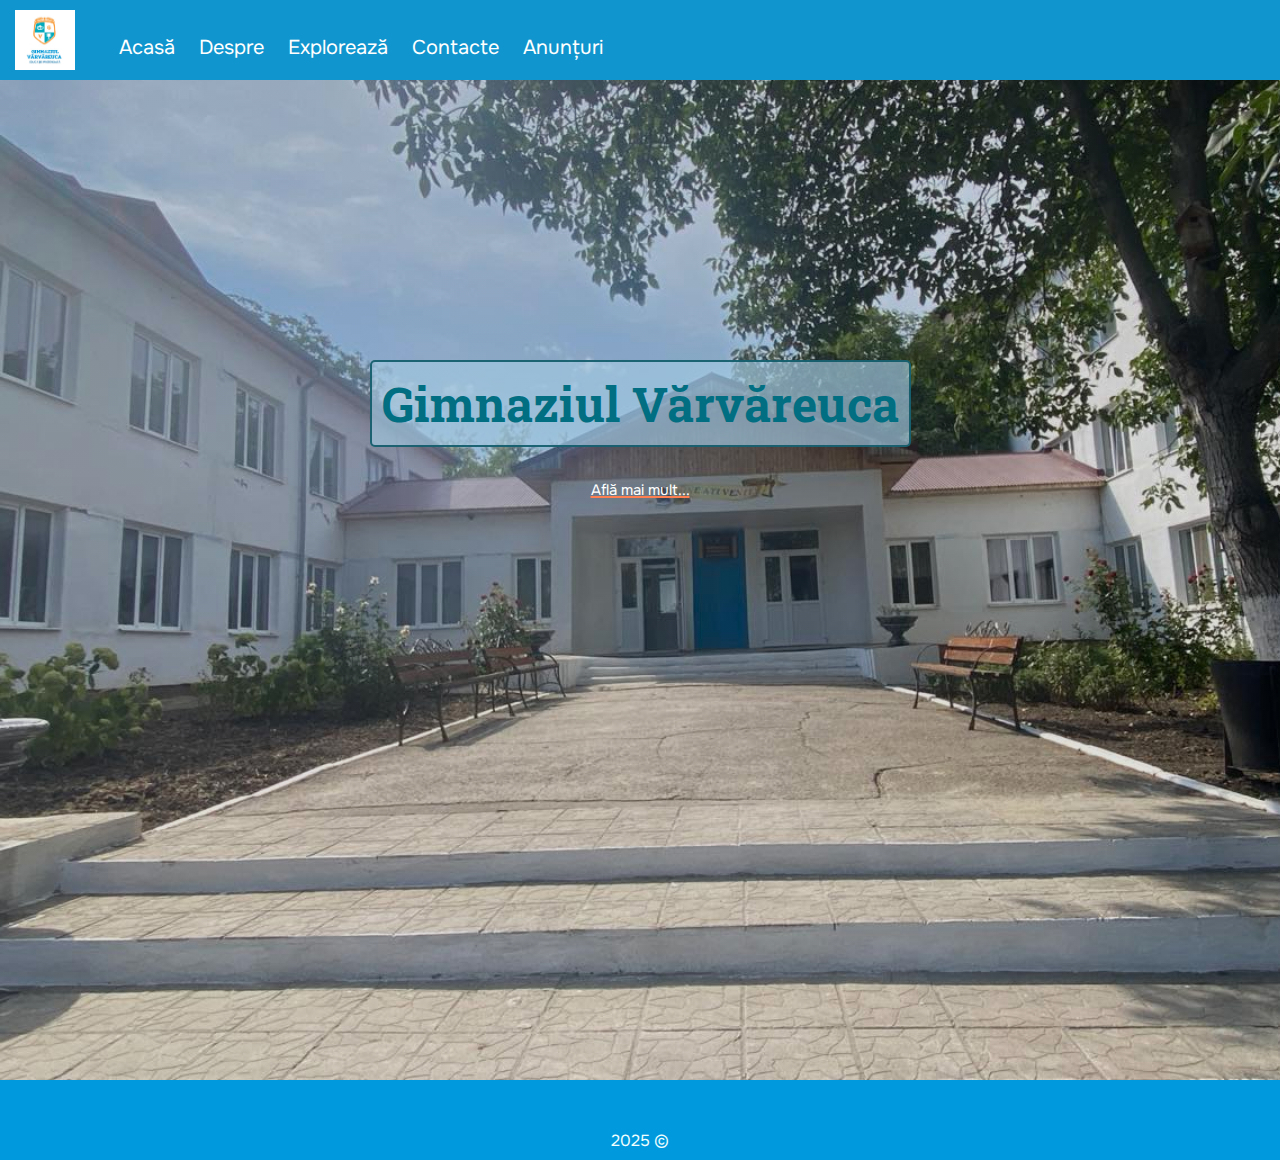
<file: index.html>
<!DOCTYPE html>
<html>
<head>
    <meta charset="UTF-8">
    <meta name="viewport" content="widtth=device-width, initial-scale=1.0">

    <link rel="stylesheet" href="css/style.css"> 
    <link rel="stylesheet" href="https://cdnjs.cloudflare.com/ajax/libs/font-awesome/6.1.1/css/all.min.css"/>
    <script src="js/script.js"></script>
    <link rel="icon" href="images/icon.jpg">
    <title>Gimnaziul Vărvăreuca</title>
</head>
<body>
    <header>
        <img class="logo" src="images/icon.jpg">
        <navbar>
            <a href="index.html">Acasă</a>
            <a href="pages/despre.html">Despre</a>
            <a href="pages/explorează.html">Explorează</a>
            <a href="pages/contacte.html">Contacte</a>
            <a href="pages/anunturi.html">Anunțuri</a>
        </navbar>

        <i id="hamburger" onclick="mobileMenu()" class="fa-solid fa-bars"></i>
    </header>
    <main>
        <section id="index">
            <div class="index-info">
            <h1>Gimnaziul Vărvăreuca</h1>
            
            <br/>
            <a target="_blank" href="https://www.facebook.com/p/Gimnaziul-V%C4%83rv%C4%83reuca-100072372723892/" class="link-index">Află mai mult...</a>
            </div>
        </section>
    </main>
    <footer>
        <span>2025 ©</span>
    </footer>
    
</body>
</html>
</file>
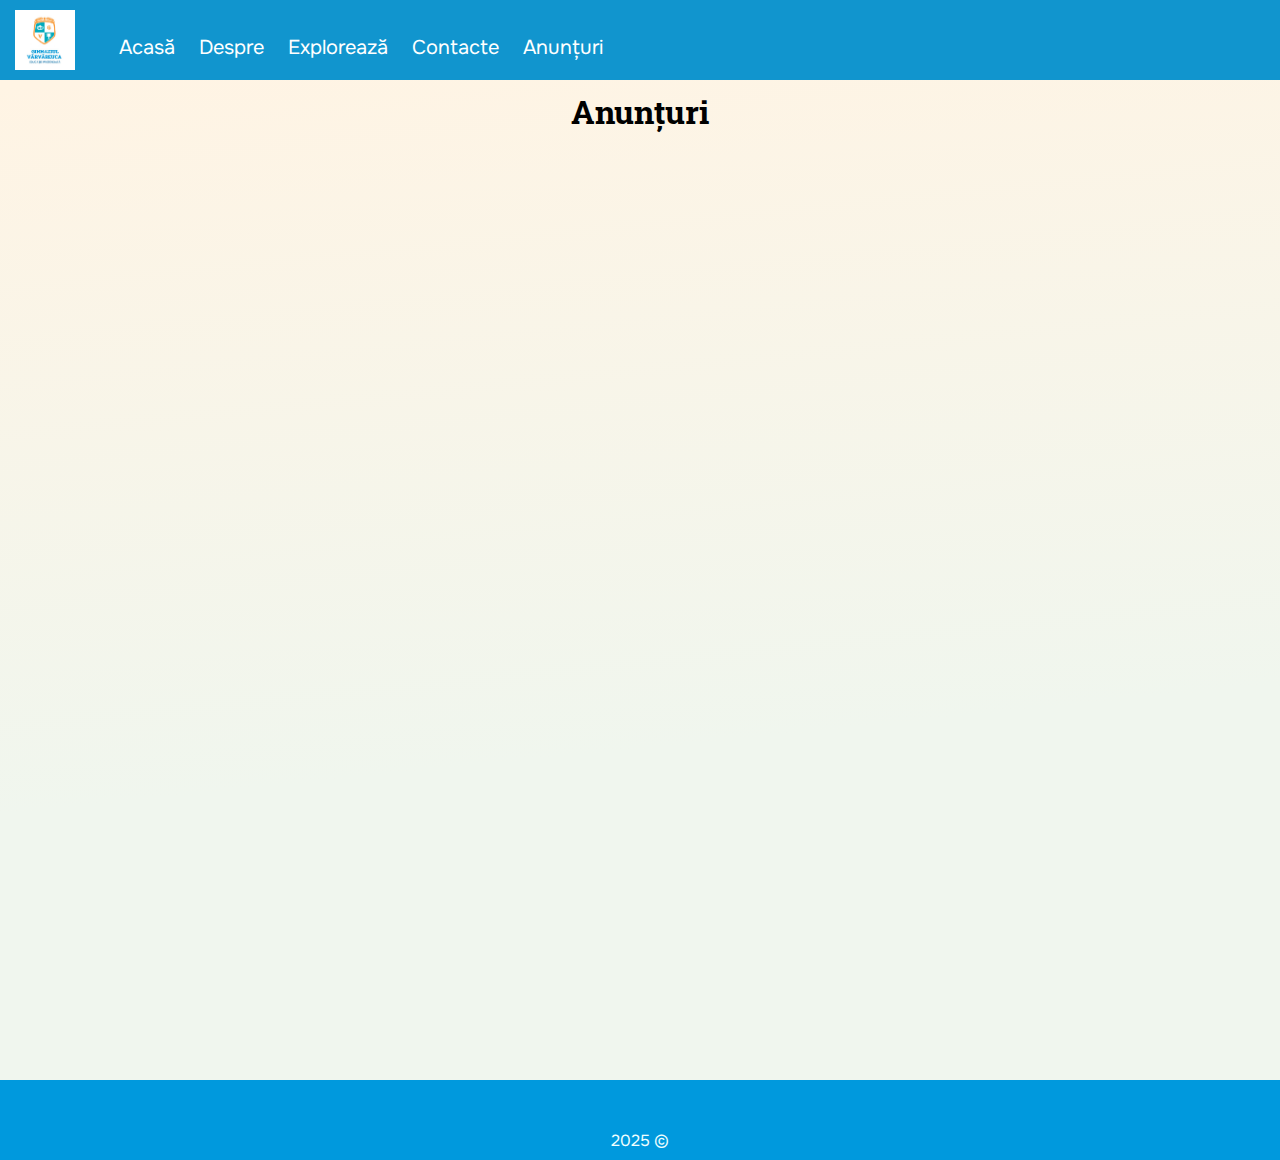
<file: pages/anunturi.html>
<!DOCTYPE html>
<html>
<head>
    <meta charset="UTF-8">
    <meta name="viewport" content="widtth=device-width, initial-scale=1.0">

    <link rel="stylesheet" href="../css/style.css"> 
    <link rel="stylesheet" href="https://cdnjs.cloudflare.com/ajax/libs/font-awesome/6.1.1/css/all.min.css"/>
    <script src="../js/script.js"></script>
    <link rel="icon" href="../images/icon.jpg">
    <title>Anunțuri</title>
</head>
<body>
    <header>
        <img class="logo" src="../images/icon.jpg">
        <navbar>
            <a href="../index.html">Acasă</a>
            <a href="despre.html">Despre</a>
            <a href="explorează.html">Explorează</a>
            <a href="contacte.html">Contacte</a>
            <a href="anunturi.html">Anunțuri</a>
        </navbar>
        <i id="hamburger" onclick="mobileMenu()" class="fa-solid fa-bars"></i>

    </header>
    <main>
        <section id="anunturi" >
            <h1 class="centered">Anunțuri</h1>
        </section>
    </main>
    <footer>
        <span>2025 ©</span>
    </footer>
    
</body>
</html>
</file>
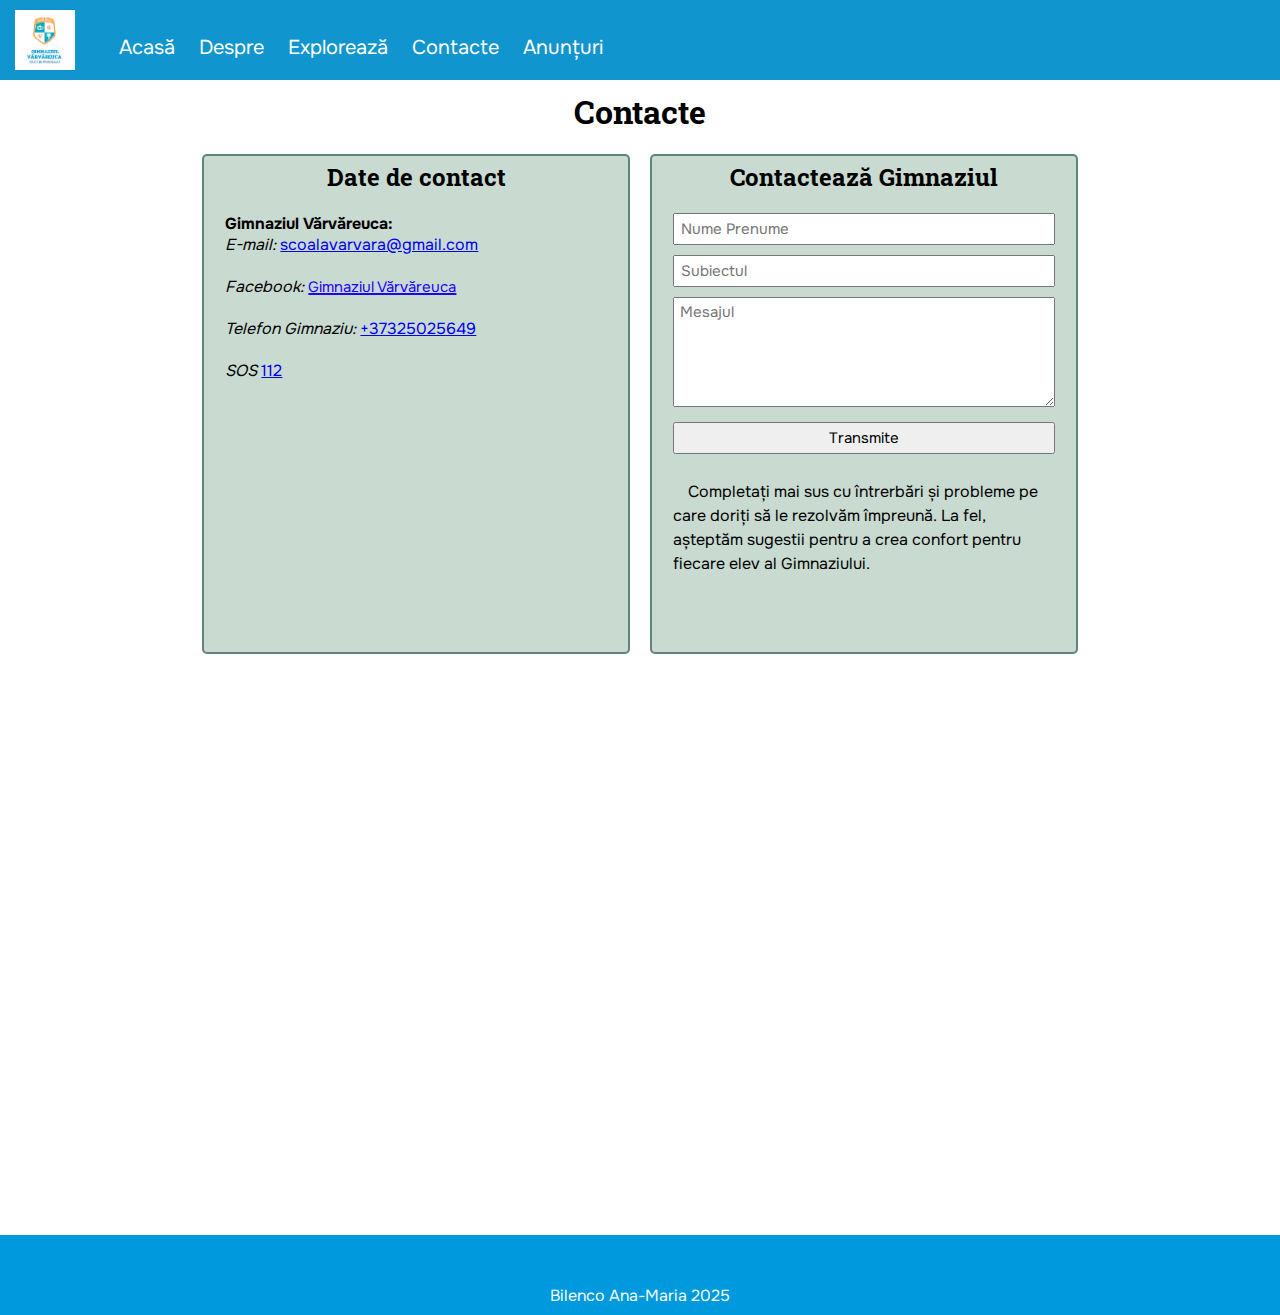
<file: pages/contacte.html>
<!DOCTYPE html>
<html>
<head>
    <meta charset="UTF-8">
    <meta name="viewport" content="widtth=device-width, initial-scale=1.0">

    <link rel="stylesheet" href="../css/style.css"> 
    <link rel="stylesheet" href="https://cdnjs.cloudflare.com/ajax/libs/font-awesome/6.1.1/css/all.min.css"/>
    <script src="../js/script.js"></script>
    <link rel="icon" href="../images/icon.jpg">
    <title>Gimnaziul Vărvăreuca-contacte</title>
</head>
<body>
    <header>
        <img class="logo" src="../images/icon.jpg">
        <navbar>
            <a href="../index.html">Acasă</a>
            <a href="despre.html">Despre</a>
            <a href="explorează.html">Explorează</a>
            <a href="contacte.html">Contacte</a>
            <a href="anunturi.html">Anunțuri</a>
        </navbar>
        <i id="hamburger" onclick="mobileMenu()" class="fa-solid fa-bars"></i>

    </header>
    <main>
        <section>
            <h1 class="centered">Contacte</h1>
            <div class="row">
                <div class="col-50">
                    <div class="contacte">
                        <h2 class="centered">Date de contact</h2>
                        <b>Gimnaziul Vărvăreuca:</b>
                        <br/>
                        <i>E-mail:</i>
                        <a href="mailto:scoalavarvara@gmail.com"> scoalavarvara@gmail.com</a>
                        <br/><br/>
                        <i>Facebook:</i>
                        <a target="_blank" href="https://www.facebook.com/profile.php?id=100072372723892" class="link-index1">Gimnaziul Vărvăreuca</a>
                        <br/><br/>
                        <i>Telefon Gimnaziu:</i>
                        <a href="tel:+37325025649">+37325025649</a>
                        <br/><br>
                        <i>SOS</i>
                        <a href="tel:112">112</a>
                    </div>
                </div>
                <div class="col-50">
                    <form class="cform">
                        <h2 class="centered">Contactează Gimnaziul</h2>
                        <input type="text" placeholder="Nume Prenume">
                        <input type="text" placeholder="Subiectul">
                        <textarea rows="5" placeholder="Mesajul"></textarea>
                        <input type="submit" value="Transmite">
                        <p>
                            Completați mai sus cu întrerbări și probleme pe care doriți să le rezolvăm împreună. 
                            La fel, așteptăm sugestii pentru a crea confort pentru fiecare elev al Gimnaziului.
                        </p>
                    </form>
                </div>
            </div>
            <br/>
            <iframe src="https://www.google.com/maps/embed?pb=!1m18!1m12!1m3!1d1337.9429906301916!2d28.31127124082726!3d47.88053471943547!2m3!1f0!2f0!3f0!3m2!1i1024!2i768!4f13.1!3m3!1m2!1s0x40cc8523c1000001%3A0x4134d98daef08b9e!2sScoala%20Mihai%20Eminescu!5e0!3m2!1sro!2s!4v1725008667748!5m2!1sro!2s" width="600" height="450" style="border:0;" allowfullscreen="" loading="lazy" </iframe>
            referrerpolicy="no-referrer-when-downgrade"></iframe>

        </section>
    </main>
    <footer>
        <span>Bilenco Ana-Maria 2025</span>
    </footer>
    
</body>
</html>
</file>
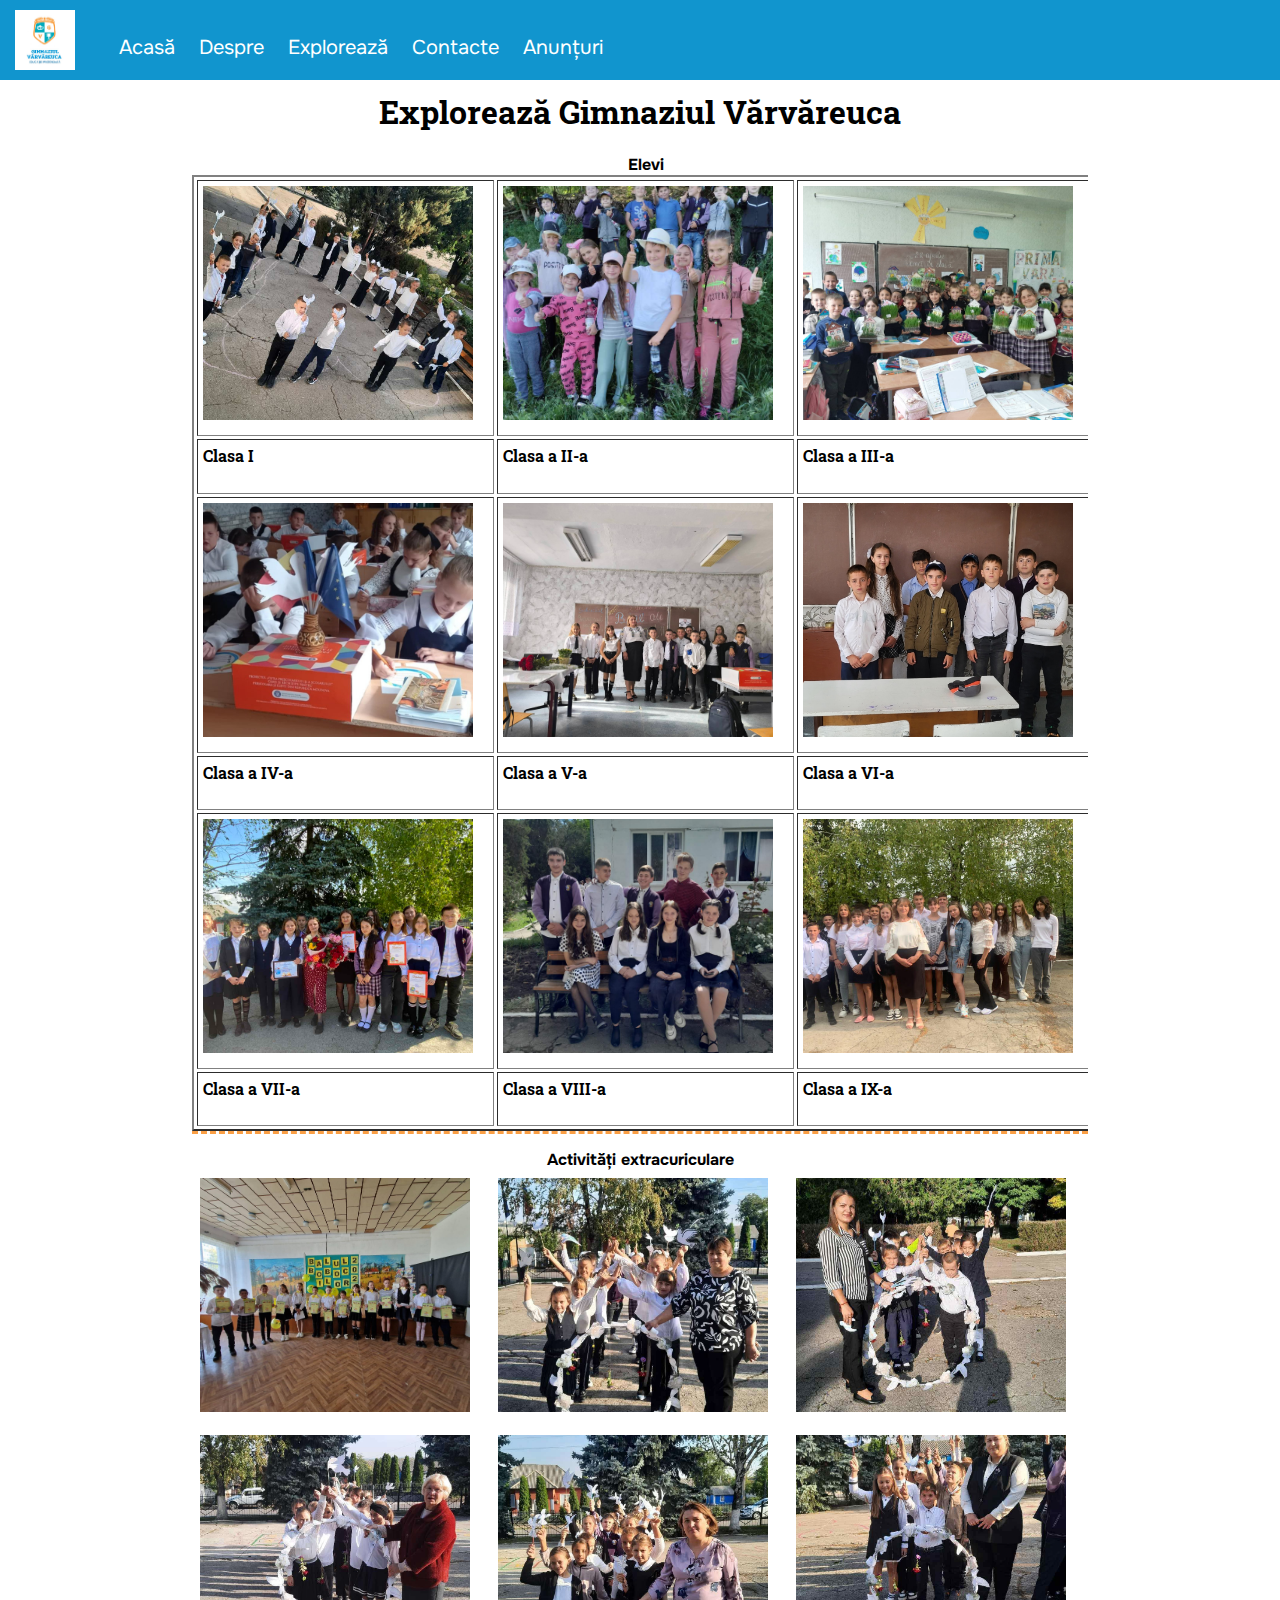
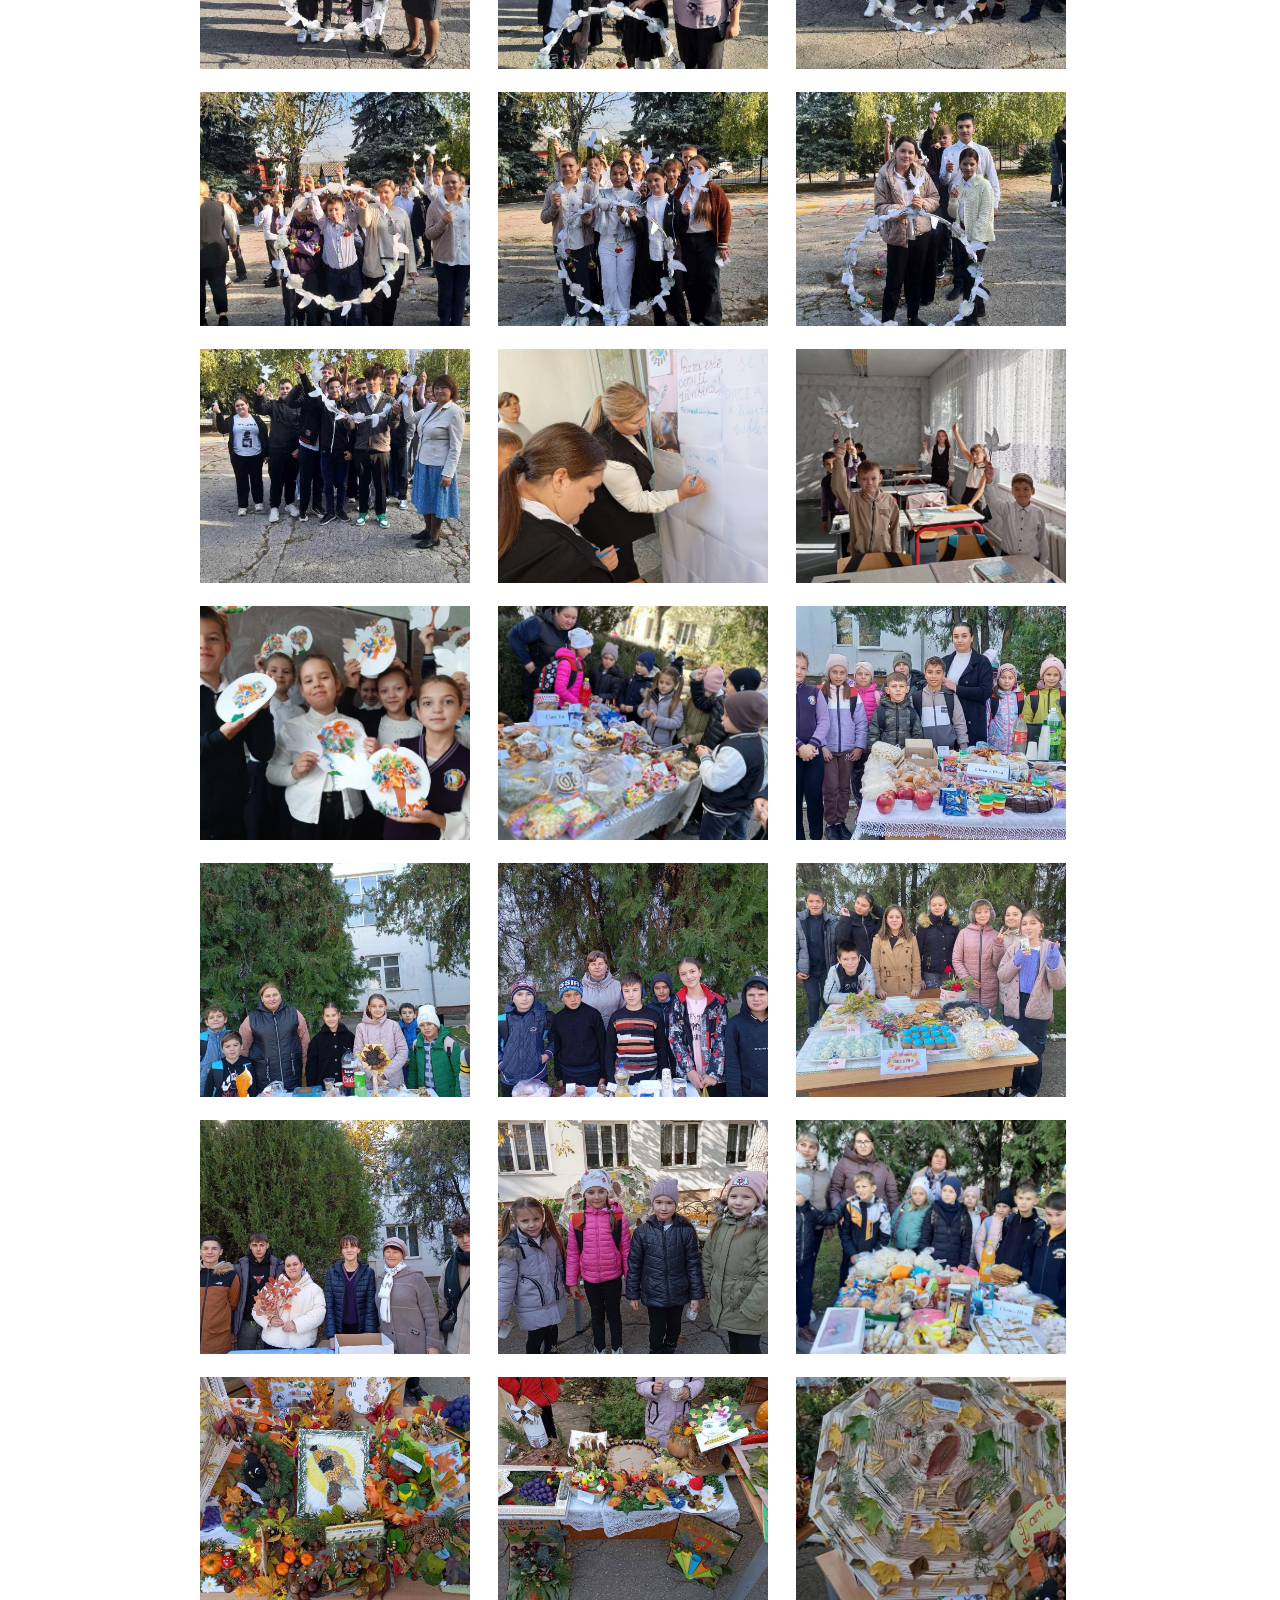
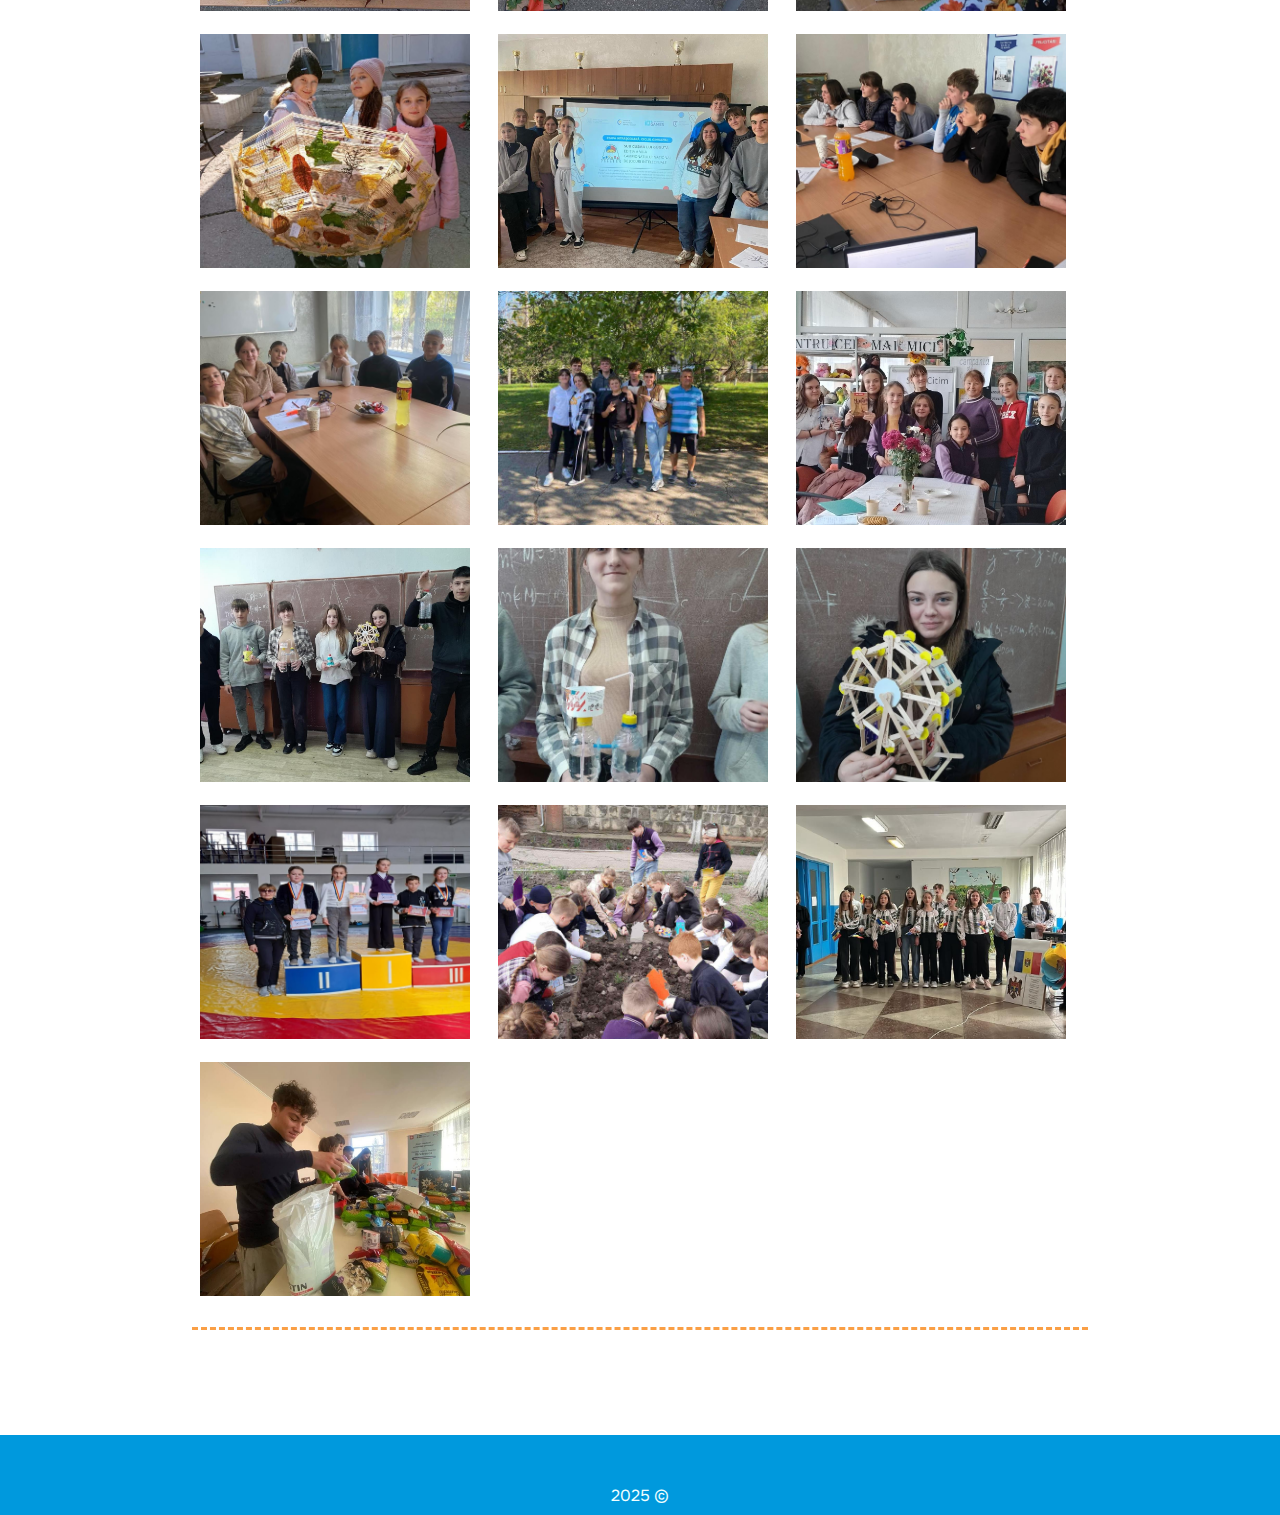
<file: pages/explorează.html>
<!DOCTYPE html>
<html>
<head>
    <meta charset="UTF-8">
    <meta name="viewport" content="widtth=device-width, initial-scale=1.0">

    <link rel="stylesheet" href="../css/style.css"> 
    <link rel="stylesheet" href="https://cdnjs.cloudflare.com/ajax/libs/font-awesome/6.1.1/css/all.min.css"/>
    <script src="../js/script.js"></script>
    <link rel="icon" href="../images/icon.jpg">
    <title>Gimnaziul Vărvăreuca-explorează</title>
</head>
<body>
    <header>
        <img class="logo" src="../images/icon.jpg">
        <navbar>
            <a href="../index.html">Acasă</a>
            <a href="despre.html">Despre</a>
            <a href="explorează.html">Explorează</a>
            <a href="contacte.html">Contacte</a>
            <a href="anunturi.html">Anunțuri</a>
        </navbar>
        <i id="hamburger" onclick="mobileMenu()" class="fa-solid fa-bars"></i>
    </header>
    <main>
        <section>
            <h1 class="centered">Explorează Gimnaziul Vărvăreuca</h1>
            <!-- <div class="loc">
                <table align="center" border="1" cellspacing="3" cellpadding="5">
                    <caption><b>Cadre didactice</b></caption>
                    <tr>
                        <td class="loc1">
                            <img src="../images/directoare.jpg"> 
                        </td>
                        <td class="loc1">
                            
                        </td>
            
                        <td class="loc1">
                            <img src="../images/ionc.jpg"> 
                        </td>
                    </tr>  
                    <tr>
                        <td class="loc1">
                        <h4>Rusu Elena</h4>
                         <h5 >Directoare</h5>
                        </td>
                        <td class="loc1">
                            <h5>Director adjunct</h5>
                        </td>
            
                        <td class="loc1">
                            <h4>Chiosa Ion</h4>
                            <h5>Fizică/Informatică</h5>
                        </td>
                    </tr>  
                    <tr>
                        <td class="loc1">
                            <img src="../images/tatianar.jpg"> 
                        </td>
                        <td class="loc1">
                            <img src="../images/tamaraz.jpg"> 
                        </td>
            
                        <td class="loc1">
                            <img src="../images/ninar.jpg"> 
                        </td>
                    </tr>  
                    <tr>
                        <td class="loc1">
                            <h4>Rotarciuc Tatiana</h4>
                            <h5>Chimie/Bibliotecară</h5>
                        </td>
                        <td class="loc1">
                            <h4>Zaporojan Tamara</h4>
                            <h5>Limba și literatura română</h5>
                        </td>
            
                        <td class="loc1">
                            <h4>Rusu Nina</h4>
                            <h5>Educație tehnologică/plastică</h5>
                        </td>
                    </tr>  
                    <tr>
                        <td class="loc1">
                            <img src="../images/silviam.jpg"> 
                        </td>
                        <td class="loc1">
                            <img src="../images/mariad.jpg"> 
                        </td>
            
                        <td class="loc1">
                            <img src="../images/victoriac.jpg"> 
                        </td>
                    </tr>  
                    <tr>
                        <td class="loc1">
                            <h4>Medvediuc Silvia</h4>
                            <h5>Limba și literatura română</h5>
                        </td>
                        <td class="loc1">
                            <h4>Dațco Maria</h4>
                            <h5>Limba rusă</h5>
                        </td>
            
                        <td class="loc1">
                            <h4>Ceapa Victoria</h4>
                            <h5>Limba engleză</h5>
                        </td>
                    <tr>
                        <td class="loc1">
                            <img src="../images/anamariab.jpg"> 
                        </td>
                        <td class="loc1">
                            <img src="../images/valentinav.jpg"> 
                        </td>
            
                        <td class="loc1">
                            <img src="../images/nataliap.jpg">
                        </td>
                    </tr>  
                    <tr>
                        <td class="loc1">
                            <h4>Bilenco Ana-Maria</h4>
                            <h5>Matematică</h5>
                        </td>
                        <td class="loc1">
                            <h4>Vizitiu Valentina</h4>
                            <h5>Matematică</h5>
                        </td>
            
                        <td class="loc1">
                            <h4>Pustenchi Natalia</h4>
                            <h5>Istorie</h5>
                        </td>
                    </tr>  
                    \  <tr>
                        <td class="loc1">
                            <img src="../images/cristinat.jpg"> 
                        </td>
                        <td class="loc1">
                             <img src="../images/vioricag.jpg"> 
                        </td>
            
                        <td class="loc1">
                            <img src="../images/tatiana.jpg"> 
                        </td>
                    </tr>  
                    <tr>
                        <td class="loc1">
                            <h4>Tiron Cristina</h4>
                            <h5>Educație fizică</h5>
                        </td>
                        <td class="loc1">
                            <h4>Viorica Golubaș</h4>
                            <h5>Geografie</h5>
                        </td>
            
                        <td class="loc1">
                            <h4>Coșciug Tatiana</h4>
                            <h5>Biologie</h5>
                        </td>
                    </tr>  
                    <tr>
                        <td class="loc1">
                            <img src="../images/ludmilap.jpg"> 
                        </td>
                        <td class="loc1">
                            <img src="../images/cristinab.jpg"> 
                        </td>
            
                        <td class="loc1">
                            <img src="../images/dianar.jpg"> 
                        </td>
                    </tr>  
                    <tr>
                        <td class="loc1">
                            <h4>Paladii Liudmila</h4>
                            <h5>Învățătoare</h5>
                        </td>
                        <td class="loc1">
                            <h4>Burlacu Cristina</h4>
                            <h5>Învățătoare</h5>
                        </td>
            
                        <td class="loc1">
                            <h4>Rusu Diana</h4>
                            <h5>Învățătoare</h5>
                        </td>
                    </tr>  
                    <tr>
                        <td class="loc1">
                            <img src="../images/alar.jpg"> 
                        </td>
                        <td class="loc1">
                            <img src="../images/larisar.jpg"> 
                        </td>
            
                        <td class="loc1">
                            <img src="../images/valentinag.jpg"> 
                        </td>
                    </tr>  
                    <tr>
                        <td class="loc1">
                            <h4>Cebotari Ala</h4>
                            <h5>Învățătoare</h5>
                        </td>
                        <td class="loc1">
                            <h4>Rusu Larisa</h4>
                            <h5>Cadru de sprijin</h5>
                        </td>
            
                        <td class="loc1">
                            <h4>Graur Valentina</h4>
                            <h5>Educație fizică</h5>
                        </td>
                    </tr>  
                    <tr>
                        <td class="loc1">
                            
                            <img src="../images/prof1.jpg"> 
                        </td>
                        <td class="loc1">
                            <img src="../images/prof2.jpg"> 
                            
                        </td>
            
                        <td class="loc1">
                            <img src="../images/prof3.jpg"> 
                            
                        
                    </tr>
                    <tr>
                        <td class="loc1">
                         <img src="../images/prof4.jpg"> 
                            
                        </td>
                        </td>
                        <td class="loc1">
                            <img src="../images/prof5.jpg"> 
                        </td>
            
                        <td class="loc1">
                            
                        </td>
                    </tr>  
               
                </table>
       
        
            </div> -->
            <div class="loc">
            <table align="center" border="2" cellspacing="3" cellpadding="5" >
                <caption><b>Elevi</b></caption>
                
                <tr>
                    <td class="loc1">
                        <img src="../images/elev1.jpg"> 
                    </td>
                    <td class="loc1">
                        <img src="../images/elev2.jpg"> 
                    </td>
        
                    <td class="loc1">
                        <img src="../images/elev3.jpg"> 
                    </td>
                    
                </tr>
                <tr>
                    <td class="loc1">
                        <h4>Clasa I</h4>
                    </td>
                    <td class="loc1">
                        <h4>Clasa a II-a</h4>
                    </td>
        
                    <td class="loc1">
                        <h4>Clasa a III-a</h4>
                    </td>
                    
                </tr>
                <tr>
                    <td class="loc1">
                        <img src="../images/elev4.jpg"> 
                    </td>
                    <td class="loc1">
                        <img src="../images/elev5.jpg"> 
                    </td>
        
                    <td class="loc1">
                        <img src="../images/elev6.jpg"> 
                    </td>
                    
                </tr>
                <tr>
                    <td class="loc1">
                        <h4>Clasa a IV-a</h4>
                    </td>
                    <td class="loc1">
                        <h4>Clasa a V-a</h4>
                    </td>
        
                    <td class="loc1">
                        <h4>Clasa a VI-a</h4>
                    </td>
                    
                </tr>
                <tr>
                    <td class="loc1">
                        <img src="../images/elev7.jpg"> 
                    </td>
                    <td class="loc1">
                        <img src="../images/elev8.jpg"> 
                    </td>
        
                    <td class="loc1">
                        <img src="../images/elev92.jpg"> 
                    </td>
                    
                </tr>
                <tr>
                    <td class="loc1">
                        <h4>Clasa a VII-a</h4>
                    </td>
                    <td class="loc1">
                        <h4>Clasa a VIII-a</h4>
                    </td>
        
                    <td class="loc1">
                        <h4>Clasa a IX-a</h4>
                    </td>
                </tr>
            </table>
        </div>
            <div class="loc">
                <table align="center" border="0" cellspacing="3" cellpadding="5">
                    <caption><b>Activități extracuriculare</b></caption>
                    
                    <tr>
                        <td class="loc1">
                           <img src="../images/activ11.jpg"> 
                        </td>
                        <td class="loc1">
                            <img src="../images/activ12.jpg"> 
                        </td>
            
                        <td class="loc1">
                            <img src="../images/activ13.jpg"> 
                        </td>
                        
                    </tr>
                    <tr>
                        <td class="loc1">
                            <img src="../images/activ14.jpg">
             
                        </td>
                        <td class="loc1">
                               <img src="../images/activ15.jpg"> 
               
                        </td>
            
                        <td class="loc1">
                             <img src="../images/activ16.jpg"> 
                
                        </td>
                        
                    </tr>
                    <tr>
                        <td class="loc1">
                            <img src="../images/activ17.jpg"> 
                
                        <td class="loc1">
                            <img src="../images/activ18.jpg"> 
                
                        </td>
            
                        <td class="loc1">
                            <img src="../images/activ19.jpg"> 
                
                        </td>
                        </td>
                        
                    </tr>
                    <tr>
                        <td class="loc1">
                            <img src="../images/activ20.jpg"> 
                
                        </td>
                        <td class="loc1">
                            <img src="../images/activ21.jpg"> 
              
                        </td>
            
                        <td class="loc1">
                              <img src="../images/activ22.jpg"> 
                
                        </td>
                        
                    </tr>
                    <tr>
                        <td class="loc1">
                             <img src="../images/activ23.jpg"> 
                
                        </td>
                        <td class="loc1">
                            <img src="../images/activ24.jpg"> 
                
            
                        <td class="loc1">
                            <img src="../images/activ25.jpg"> 
               
                        </td>
                        </td>
                        
                    </tr>
                    <tr>
                        <td class="loc1">
                          <img src="../images/activ26.jpg"> 
                
                        <td class="loc1">
                            <img src="../images/activ27.jpg"> 
               
                        </td>
            
                        <td class="loc1">
                             <img src="../images/activ28.jpg"> 
               
                        </td>
                        </td>
                    </tr>    
                    <tr>
                        <td class="loc1">
                          <img src="../images/activ29.jpg"> 
                
                        </td>
                        <td class="loc1">
                            <img src="../images/activ30.jpg"> 
                        </td>
            
                        <td class="loc1">
                            <img src="../images/activ31.jpg"> 
            
                        </td>
                    </tr>  
                    <tr>
                        <td class="loc1">
                             <img src="../images/activ32.jpg"> 
               
                        </td>
                        <td class="loc1">
                             <img src="../images/activ33.jpg"> 
               
                        </td>
            
                        <td class="loc1">
                             <img src="../images/activ34.jpg"> 
                          </td>
                    </tr>  
                    <tr>
                        <td class="loc1">
                          <img src="../images/activ35.jpg"> 
                
                        
                        </td>
                        <td class="loc1">
                            <img src="../images/activ36.jpg"> 
                
                        </td>
            
                        <td class="loc1">
                            <img src="../images/activ37.jpg"> 
                
                        </td>
                    </tr>  
                    <tr>
                        <td class="loc1">
                         <img src="../images/activ38.jpg">
                
                        </td>
                        <td class="loc1">
                            <img src="../images/activ2.jpg"> 
                
                        </td>
            
                        <td class="loc1">
                            <img src="../images/activ3.jpg"> 
                
                        </td>
                    </tr>  
                    <tr>
                        <td class="loc1">
                         <img src="../images/activ4.jpg"> 
                
                        </td>
                        <td class="loc1">
                            <img src="../images/activ5.jpg"> 
                
                        </td>
            
                        <td class="loc1">
                            <img src="../images/activ6.jpg"> 
                
                        </td>
                    </tr>  
                    <tr>
                        <td class="loc1">
                         <img src="../images/activ7.jpg"> 
                
                        </td>
                        <td class="loc1">
                            <img src="../images/activ8.jpg"> 
                
                        </td>
         
                        <td class="loc1">
                               <img src="../images/activ9.jpg"> 
                
                        </td>
                    </tr>  
                    <tr>
                        <td class="loc1">
                         <img src="../images/activ10.jpg"> 
                        </td>
                        <td class="loc1">
                            
                        </td>
            
                        <td class="loc1">
                            
                        </td>
                    </tr>  
                    <tr>
                        <td class="loc1">
                         
                        </td>
                        <td class="loc1">
                            
                        </td>
            
                        <td class="loc1">
                            
                        </td>
                    </tr>  
               
                </table>
       
               
                
            </div>
        </section>
    </main>
    <footer>
        <span>2025 ©</span>
    </footer>
    
</body>
</html>
</file>
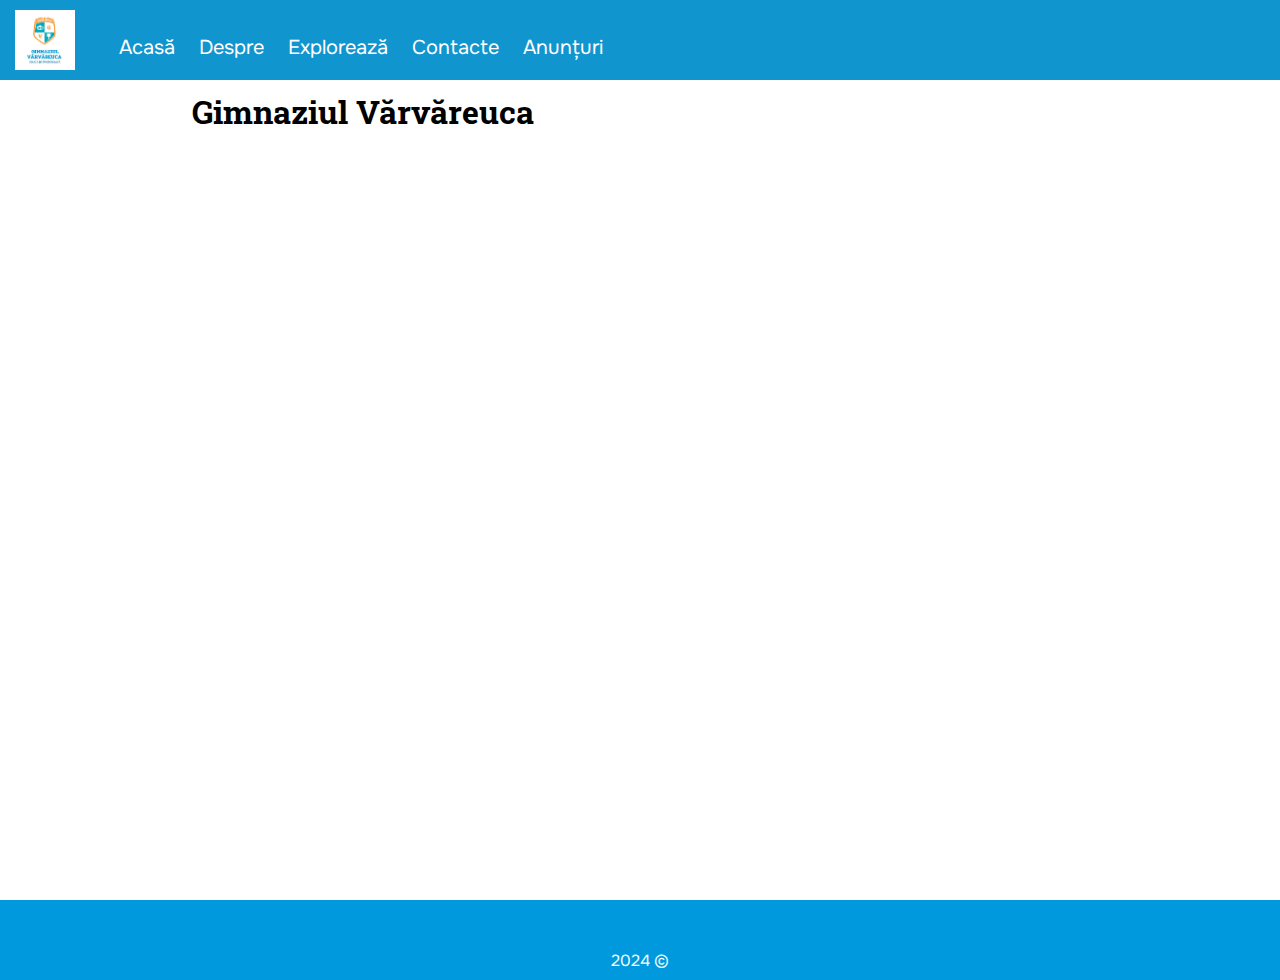
<file: pages/structura.html>
<!DOCTYPE html>
<html>
<head>
    <meta charset="UTF-8">
    <meta name="viewport" content="widtth=device-width, initial-scale=1.0">

    <link rel="stylesheet" href="../css/style.css"> 
    <link rel="stylesheet" href="https://cdnjs.cloudflare.com/ajax/libs/font-awesome/6.1.1/css/all.min.css"/>
    <script src="../js/script.js"></script>
    <link rel="icon" href="../images/icon.jpg">
    <title>Gimnaziul Vărvăreuca</title>
</head>
<body>
    <header>
        <img class="logo" src="../images/icon.jpg">
        <navbar>
            <a href="../index.html">Acasă</a>
            <a href="despre.html">Despre</a>
            <a href="explorează.html">Explorează</a>
            <a href="contacte.html">Contacte</a>
            <a href="anunturi.html">Anunțuri</a>
        </navbar>
        <i id="hamburger" onclick="mobileMenu()" class="fa-solid fa-bars"></i>

    </header>
    <main>
        <section>
            <h1>Gimnaziul Vărvăreuca</h1>
        </section>
    </main>
    <footer>
        <span>2024 ©</span>
    </footer>
    
</body>
</html>
</file>
<file: css/style.css>
@import url('https://fonts.googleapis.com/css2?family=Onest:wght@100..900&family=Roboto+Slab:wght@100..900&display=swap');

*{
    box-sizing: border-box;
}
body{
    margin: 0;
    font-family: "Onest", system-ui;
    
}
main{
    min-height: 100vh;
}



header{
    background: #1195ce;
    position: fixed;
    width: 100%;
    top: 0;
    padding: 10px 15px 5px 15px;
}

navbar a{
    color: white;
    text-decoration: none;
    margin-right: 20px;
    font-size: 20px;
}
navbar{
    margin-left: 40px;
    margin-bottom: 10px;
    display: inline-block;
    overflow: auto;
}
navbar a:hover{
    color: #FF9933;
    text-decoration: underline 1px;
}

footer{
    min-height: 80px;
    background: #0099DD;
    text-align: center;
    color: azure;
    padding-top: 50px;
}

h1, h2, h3, h4, h5, h6{
    margin-top: 0;
    font-family: "Roboto Slab", serif;
}
h5 {
    color: #56585a;
}

h1{
    font-size: 200%;
}
h2{
    font-size: 150%;
}
section{
    padding: 90px 15%;

}

.logo{
    height: 60px;
}

#index{
    background: linear-gradient(#0404042e, #0b0b0b19), url('../images/intrare.jpg');
    background-size: cover;
    min-height: 120vh;

}

#anunturi{
    background-image: linear-gradient( 174.2deg,  rgba(255,244,228,1) 7.1%, rgba(240,246,238,1) 67.4% );
    min-height: 120vh;
    background-size: cover;

}

.index-info{
    margin-top: 30vh;
    text-align: center;
}
.index-info h1{
    font-size: 300%;
    color: #026E81;
    border: 2px solid #0d5967e6;
    display: inline-block;
    padding: 10px;
    border-radius: 5px;
    background-color: #a1c7e0ad;
}
.link-index{
    color: white;
    text-decoration: underline coral 2px;
    font-size: 15px;
}
.link-index1{
    color: #1f02ff;
    text-decoration: underline #1f02ff 1.5px;
    font-size: 15px;
}
.link-index:hover{
    color: #e1722e;
}

.centered{
    text-align: center;
}
p{
    text-indent: 15px;
    line-height: 150%;
}
li{
    margin-top: 10px;
    padding-left: 15px;
    list-style-image: linear-gradient(coral, coral);
}
.vframe{
    width: 100%;
    height: 30vw;
    border: 2px solid #e1722e;
    box-shadow: rgba(0, 0, 0, 0.24) opx 5px 9px ;
}

.loc{
    overflow: auto;
    border-bottom: 3px #fa9f45 dashed;
    margin-bottom: 15px;
}

.loc1{
    overflow: auto;
    
    margin-bottom: 15px;
}

.loc img{
    height: 26vh;
    width: 30vh;
    object-fit: cover;

    float: left;
    margin-right: 15px;
    margin-bottom: 10px;
}

.loc1 img{
    height: 26vh;
    width: 30vh;
    object-fit: cover;

    float: left;
    margin-right: 15px;
    margin-bottom: 10px;
}

.harta{

    width: 100%;
    height: 40vh;
}

.row{
    overflow: auto;
}

[calas^="col-"]{
    float: left;
    padding: 0px 10px;
}
.col-50{
    width: 50%;
    float: left;
    padding: 0px 10px;
}
.contacte , .cform{
    border: 2px #5D8679 solid;
    border-radius: 5px;
    background-color: #3e7c5948;
    padding: 5px 5%;
    height: 500px;
    margin-bottom:15px ;
}

.cform input, .cform textarea{
    width: 100%;
    font-size: 15px;
    font-family: inherit;
    margin-bottom: 10px;
    padding: 4px 6px;
}
#hamburger{
    color: white;
    font-size: 28px;
    position: fixed;
    top: 25px;
    right: 25px;
    cursor: pointer;
    display: none;
}

/*media e la sfÃ¢rÈ™it*/
@media (max-width: 800px){



    section{
       padding: 90px 10px;
    }

    .index-info h1 {
        font-size: 250%;
    }

    .vframe{
        height: 55vw;
    }

    .col-50{
        width: 100% !important;
        float: left;
        padding: 0px 10px;
    }

    navbar a {
        display: none;
    }
    
    navbar.mobile a{
        display: block;
        text-align: center;
        margin-top: 12px;
    }

    navbar{
        display: block;
    }

    #hamburger{
    display: block;
    }
}
</file>
